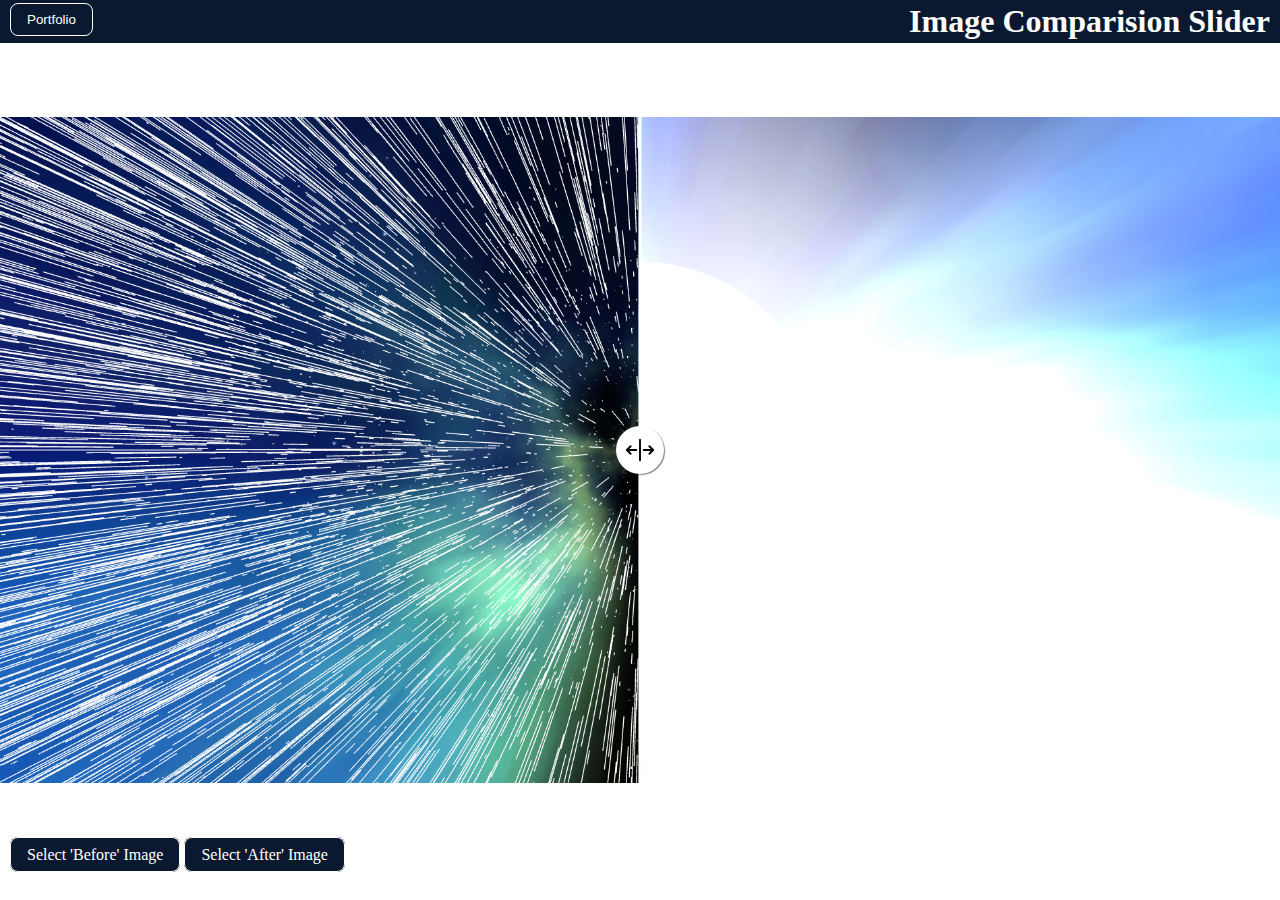
<file: static/imageComparison/Comparison-Slider/index.html>
<!DOCTYPE html>
<html lang="en">

<head>
    <meta charset="UTF-8">
    <meta name="viewport" content="width=device-width, initial-scale=1.0">
    <title>Image Comparision Slider</title>
    <link rel="icon" href="./images/favicon.png" type="image/png">
    <link rel="stylesheet" href="style.css">
    <style>

    </style>
</head>

<body>
    <main>
        <header>
            <a href="https://mursal.me" target="_blank">
                <button>
                    Portfolio
                </button>
            </a>
            <h1>Image Comparision Slider</h1>
        </header>
        <div class="container">
            <div class="image-container">
                <img class="image-before slider-image image-1" src="./images/img1.png" alt="color photo"
                    onload="setAspectRatio(1)">
                <img class="image-after slider-image image-2" src="./images/img2.png" alt="black and white"
                    onload="setAspectRatio(2)">
            </div>
            <input type="range" min="0" max="100" value="50" aria-label="Percentage of before photo shown"
                class="slider">
            <div class="slider-line" aria-hidden="true"></div>
            <div class="slider-button" aria-hidden="true">
                <svg xmlns="http://www.w3.org/2000/svg" width="30" height="30" fill="currentColor"
                    viewBox="0 0 256 256">
                    <rect width="256" height="256" fill="none"></rect>
                    <line x1="128" y1="40" x2="128" y2="216" fill="none" stroke="currentColor" stroke-linecap="round"
                        stroke-linejoin="round" stroke-width="16"></line>
                    <line x1="96" y1="128" x2="16" y2="128" fill="none" stroke="currentColor" stroke-linecap="round"
                        stroke-linejoin="round" stroke-width="16"></line>
                    <polyline points="48 160 16 128 48 96" fill="none" stroke="currentColor" stroke-linecap="round"
                        stroke-linejoin="round" stroke-width="16"></polyline>
                    <line x1="160" y1="128" x2="240" y2="128" fill="none" stroke="currentColor" stroke-linecap="round"
                        stroke-linejoin="round" stroke-width="16"></line>
                    <polyline points="208 96 240 128 208 160" fill="none" stroke="currentColor" stroke-linecap="round"
                        stroke-linejoin="round" stroke-width="16"></polyline>
                </svg>
            </div>
        </div>
    </main>
    <div class="buttons">
        <input style="display: none;" type="file" id="imageUpload2" accept="image/*" onchange="selectImage(2)">
        <label for="imageUpload2">Select 'Before' Image</label>

        <input style="display: none;" type="file" id="imageUpload1" accept="image/*" onchange="selectImage(1)">
        <label for="imageUpload1">Select 'After' Image</label>

        <label class="showDiff" style="visibility: hidden;" onclick="loadImages()">Show Difference</label>
    </div>
    <script>
        var file1 = {}
        var file1Selected = false;
        var file2 = {}
        var file2Selected = false;

        function selectImage(imageNumber) {
            const inputElement = document.getElementById(`imageUpload${imageNumber}`);
            const file = inputElement.files[0];

            if (file && file.type.startsWith('image/')) {
                if (imageNumber === 1) {
                    file1 = file;
                    file1Selected = true;
                    document.querySelector(`label[for="imageUpload${imageNumber}"]`).innerText = 'Change After Image';
                    document.querySelector(`label[for="imageUpload${imageNumber}"]`).style.backgroundColor = 'green';
                } else {
                    file2 = file;
                    file2Selected = true;
                    document.querySelector(`label[for="imageUpload${imageNumber}"]`).innerText = 'Change Before Image';
                    document.querySelector(`label[for="imageUpload${imageNumber}"]`).style.backgroundColor = 'green';
                }

                if (file1Selected && file2Selected) {
                    document.querySelector('.showDiff').style.setProperty('visibility', 'visible');
                }
            } else {
                alert('Please select a valid image file.');
                inputElement.value = '';
            }
        }

        function setAspectRatio(imageNumber) {
            const imageElement = document.querySelector(`.image-${imageNumber}`);
            const aspectRatio = imageElement.naturalWidth / imageElement.naturalHeight;
            const aspectRatioString = aspectRatio.toString();
            document.querySelector('.image-container').style.setProperty('--aspect-ratio', aspectRatioString);
        }

        const container = document.querySelector('.container');
        const slider = document.querySelector('.slider');

        slider.addEventListener('input', function (e) {
            container.style.setProperty('--position', e.target.value + '%');
        });
        function loadImages() {
            if (file1 && file2) {
                const image1 = document.querySelector('.image-1');
                const image2 = document.querySelector('.image-2');

                image1.src = URL.createObjectURL(file1);
                image2.src = URL.createObjectURL(file2);

                const checkAspectRatio = () => {
                    const aspectRatio1 = image1.naturalWidth / image1.naturalHeight;
                    const aspectRatio2 = image2.naturalWidth / image2.naturalHeight;

                    if (aspectRatio1 === aspectRatio2) {
                        setAspectRatio(1);
                        setAspectRatio(2);
                        document.querySelector(`label[for="imageUpload1"]`).style.backgroundColor = '#0a192f';
                        document.querySelector(`label[for="imageUpload2"]`).style.backgroundColor = '#0a192f';

                    } else {
                        alert('Aspect ratios of the images must be the same. Please select images with the same aspect ratio.');
                        image1.src = './images/img1.png';
                        image2.src = './images/img2.png';
                        document.querySelector(`label[for="imageUpload1"]`).innerText = 'Select After Image';
                        document.querySelector(`label[for="imageUpload2"]`).innerText = 'Select Before Image';
                        document.querySelector(`label[for="imageUpload1"]`).style.backgroundColor = '#0a192f';
                        document.querySelector(`label[for="imageUpload2"]`).style.backgroundColor = '#0a192f';
                        document.querySelector('.showDiff').style.setProperty('visibility', 'hidden');

                    }
                };

                image1.onload = checkAspectRatio;
                image2.onload = checkAspectRatio;
            }
        }

    </script>
</body>

</html>
</file>
<file: static/imageComparison/Comparison-Slider/style.css>
*, *::after, *::before {
  margin: 0;
  padding: 0;
  -webkit-box-sizing: border-box;
          box-sizing: border-box;
}

img {
  max-width: 100%;
}

main {
  display: -ms-grid;
  display: grid;
  place-items: center;
  min-height: 100vh;
}

.container {
  position: relative;
  overflow: hidden;
  --position: 50%;
  -webkit-box-shadow: 0 4px 8px 0 rgba(255, 255, 255, 0.2);
          box-shadow: 0 4px 8px 0 rgba(255, 255, 255, 0.2);
}

@media (max-width: 768px) {
  .container {
    -webkit-box-shadow: none;
            box-shadow: none;
  }
}

.image-container {
  aspect-ratio: var(--aspect-ratio, 3.07/1);
}

.slider-image {
  width: 100%;
  height: 100%;
  -o-object-fit: cover;
     object-fit: cover;
  -o-object-position: left;
     object-position: left;
}

.image-before {
  position: absolute;
  inset: 0;
  width: var(--position);
}

.slider {
  position: absolute;
  inset: 0;
  cursor: pointer;
  opacity: 0;
  width: 100%;
  height: 100%;
}

.slider:focus-visible ~ .slider-button {
  outline: 5px solid black;
  outline-offset: 3px;
}

.slider-line {
  position: absolute;
  inset: 0;
  width: 0.2rem;
  height: 100%;
  background-color: #fff;
  left: var(--position);
  -webkit-transform: translateX(-50%);
          transform: translateX(-50%);
  pointer-events: none;
}

.slider-button {
  position: absolute;
  background-color: #fff;
  color: black;
  padding: 0.5rem;
  border-radius: 100vw;
  display: -ms-grid;
  display: grid;
  place-items: center;
  top: 50%;
  left: var(--position);
  -webkit-transform: translate(-50%, -50%);
          transform: translate(-50%, -50%);
  pointer-events: none;
  -webkit-box-shadow: 1px 1px 1px rgba(8, 3, 3, 0.5);
          box-shadow: 1px 1px 1px rgba(8, 3, 3, 0.5);
  width: 3rem;
  height: 3rem;
}

.buttons {
  position: absolute;
  top: calc(100% - 6vh);
  left: 10px;
  z-index: 1;
}

@media (max-width: 768px) {
  .buttons {
    position: absolute;
    top: calc(100% - 16vh);
    left: 10px;
    z-index: 1;
    display: -webkit-box;
    display: -ms-flexbox;
    display: flex;
    -webkit-box-orient: vertical;
    -webkit-box-direction: normal;
        -ms-flex-direction: column;
            flex-direction: column;
  }
  .buttons label {
    margin-bottom: 0.5rem;
  }
}

.buttons label {
  padding: 0.5rem 1rem;
  background-color: #0a192f;
  color: white;
  border-radius: 0.5rem;
  cursor: pointer;
  border: 1px solid #fff;
}

@media (max-width: 768px) {
  .slider-button {
    width: 2rem;
    height: 2rem;
  }
  svg {
    width: 1rem !important;
    height: 1rem !important;
  }
  .slider-line {
    width: 0.1rem;
  }
}

header {
  position: absolute;
  top: 0;
  padding: 3px 10px;
  background: #0a192f;
  color: #fff;
  width: 100%;
  z-index: 999;
  display: -webkit-box;
  display: -ms-flexbox;
  display: flex;
  -webkit-box-pack: justify;
      -ms-flex-pack: justify;
          justify-content: space-between;
}

header button {
  padding: 0.5rem 1rem;
  background-color: #0a192f;
  color: white;
  border-radius: 0.5rem;
  cursor: pointer;
  border: 1px solid #fff;
}

@media (max-width: 768px) {
  header {
    position: absolute;
    top: 0;
    left: 10px;
    z-index: 999;
    display: -webkit-box;
    display: -ms-flexbox;
    display: flex;
    padding: 3px 0;
  }
  header h1 {
    margin: auto;
    font-size: 1.5rem;
  }
  header button {
    margin-top: 10px;
    margin-bottom: 0.5rem;
  }
}
/*# sourceMappingURL=style.css.map */
</file>
